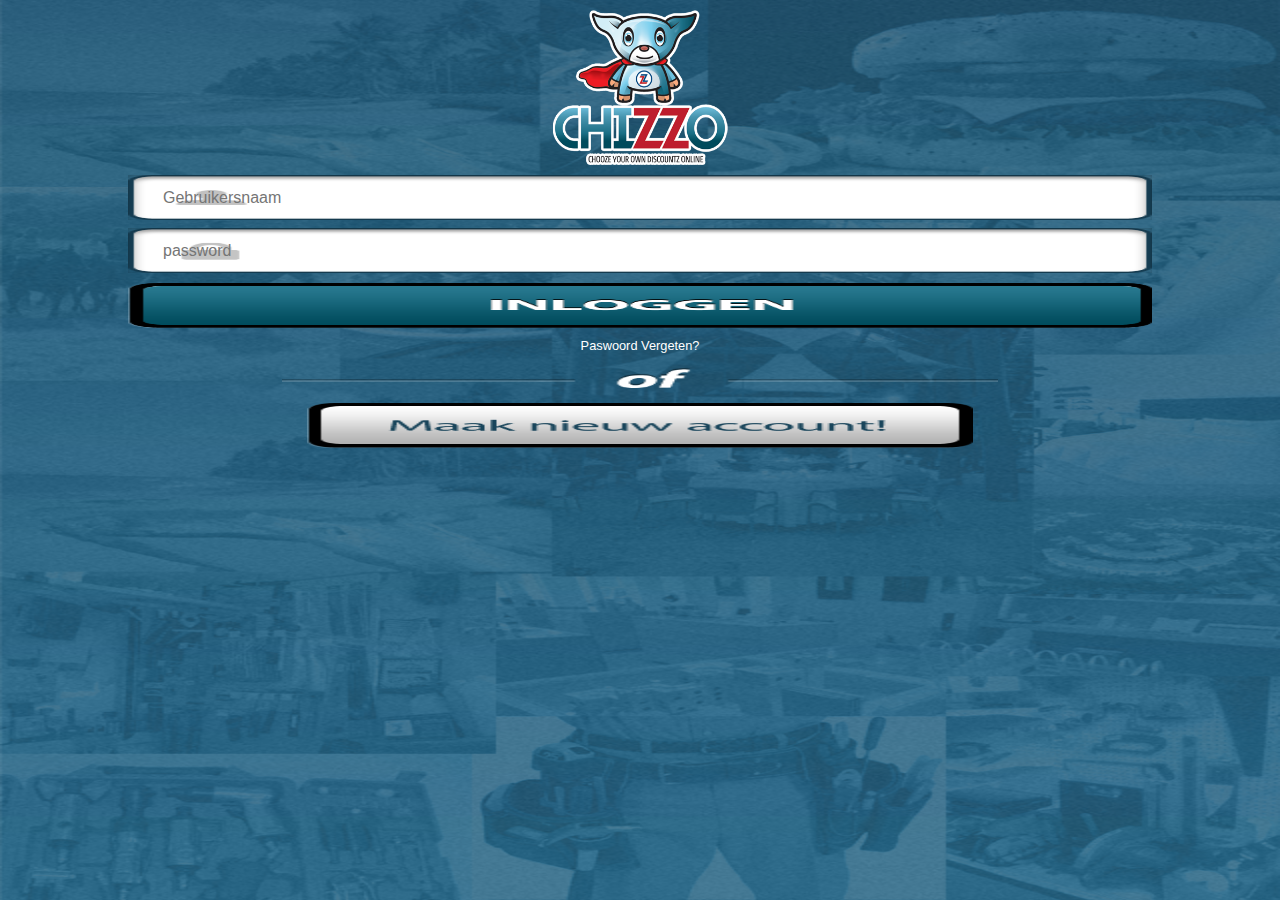
<file: chizzo_phonegap/chizzo/www/index.html>
<!DOCTYPE html>
<html>
  <head>
  
  
    <meta http-equiv="Content-Type" content="text/html; charset=utf-8">
    <meta name="viewport" content="width=device-width, initial-scale=1.0, minimum-scale=1.0, maximum-scale=1.0, user-scalable=0" />
    <meta name="apple-mobile-web-app-capable" content="yes" />

    	<title>Chizzo</title>
       
        <script type="text/javascript" src="js/jquery-1.7.1.min.js"></script>

        <link rel="stylesheet"  href="css/jquery.mobile-1.1.1.css" />
        <link rel="stylesheet"  href="css/appcss.css" />

        <script  type="text/javascript"  src="js/app.js"></script>
        <script src="js/jquery.mobile-1.1.1.js"></script>

        <!---   Scroll Bar    -->
        <link href="momentium-scroll/jquery.momentum.css" rel="stylesheet" type="text/css"/>
        <script type="application/javascript" src="momentium-scroll/jquery.easing.1.3.js"></script>
        <script type="application/javascript" src="momentium-scroll/jquery.momentum.0.8.min.js"></script>
        
        <script type="text/javascript" src="js/touchSwipe.js"></script>
        
        <script type="text/javascript" src="cordova-1.5.0.js"></script>
        
        <script type="text/javascript">
            // Turn off jquery.mobile's default swipe-right behavior.
            $(function(){ $('body').unbind("swiperight.jqm"); });
            
            // Increase the moveThreshold so that scrolling works better on slower mobile devices.
            $.MomentumScroller.config.moveThreshold = 100;
        </script>
        
        <!-- Qrcode Scanner -->
        <script type="text/javascript" src="js/barcodescanner.js"></script>
        
  </head>
  <body>
      
      <!-- login Page -->
      <div data-role="page" id="loginPage">
          
          <div data-role="content" align="center">
              <div id="logo_box">
              </div>
              <div id="login_box">
                  <input type="text" id="user" placeholder="Gebruikersnaam" value="" />
                  <input type="password" id="pass" placeholder="password" value="" />
                  <div id="login_btn"></div>
                  <div id="fotget_btn">Paswoord Vergeten?</div>
                  <div id="seperator"></div>
                  <div id="new_account_btn"></div>
              </div>
          </div>
      </div>

      <!-- Forget Password Page -->
      <div data-role="page" id="forgetPassPage">
          
          <div data-role="content" align="center">
              <div id="logo_box">
              </div>
              <div id="forget_box">
                  <input type="text" id="user" placeholder="Gebruikersnaam" value="" />
                  <div id="seperator"></div>
                  <input type="text" id="email" placeholder="Email" value="" />
                  <div id="new_pass_box">
                      <div id="send_pass_btn"></div>
                      <div id="back_btn"></div>
                  </div>
              </div>
          </div>
      </div>

      <!-- register Page -->
      <div data-role="page" id="registerPage">
          <div data-role="content">
              <div data-role="content" align="center">
                  <div id="logo_box">
                  </div>
                  <div id="register_box">
                      <input type="text" id="user" placeholder="Kies een gebruikersnaam" value="" />
                      <input type="password" id="pass" placeholder="Kies een password" value="" />
                      <input type="text" id="email" placeholder="Email" value="" />
                      <input type="text" id="gsm_number" placeholder="GSM Nummer" value="" />


                      <div id="notice_btn">We zullen een <i style="text-decoration:underline;">gratis</i> sms sturen om je account te valideren</div>
                      <div id="submit_account_box">
                          <div id="send_account_btn"></div>
                          <div id="back_btn"></div>
                      </div>
                  </div>
              </div>
          </div>
      </div>
      
      <!-- Confirm Page -->
      <div data-role="page" id="phonenumConfirmPage">
          <div data-role="content">
              <div data-role="content" align="center">
                  <div id="logo_box">
                  </div>
                  <div id="confirm_box">
                      <input type="text" id="gsm_number" placeholder="GSM Nummer" value="" maxlength="6" />

                      <div id="submit_account_box">
                          <div id="send_account_btn"></div>
                          <div id="back_btn"></div>
                      </div>
                  </div>
              </div>
          </div>
      </div>
      
      <!-- Menu Page -->
      <div data-role="page" id="menuPage">
          <div data-role="content">
              <div data-role="content" align="center">
                  <div class="ui-grid-a">
                      <div class="ui-block-a">
                          <div id="search_menu" class="menu_box back_btn_off">
                              <div id="search_menu_img"></div>
                              <div id="menu_lbl">Zoeken</div>
                          </div>
                      </div>

                      <div class="ui-block-b">
                          <div id="adver_menu" class="menu_box back_btn_off">
                              <div id="adver_menu_img"></div>
                              <div id="menu_lbl">Aanbiedingen</div>
                              <div id="short_lbl" style="display:none;">3 nieuwe</div>
                          </div>
                      </div>
                  </div>

                  <div class="ui-grid-a">
                      <div class="ui-block-a">
                          <div id="points_menu" class="menu_box back_btn_off">
                              <div id="points_menu_img"></div>
                              <div id="menu_lbl">Puntenkluis</div>
                          </div>

                      </div>
                      
                      <div class="ui-block-b">
                          <div id="history_menu" class="menu_box back_btn_off">
                              <div id="history_menu_img"></div>
                              <div id="menu_lbl">Geschiedenis</div>
                          </div>
                      </div>
                  </div>

                  <div class="ui-grid-a">
                      <div class="ui-block-a">
                          <div id="pos_menu" class="menu_box back_btn_off">
                              <div id="pos_menu_img"></div>
                              <div id="menu_lbl">Positie op kaart</div>
                          </div>
                      </div>
                      
                      <div class="ui-block-b">
                          <div id="setting_menu" class="menu_box back_btn_off">
                              <div id="setting_menu_img"></div>
                              <div id="menu_lbl">Instellingen</div>
                          </div>
                      </div>
                  </div>

              </div>
          </div>
      </div>
      
      <!-- Search Page -->
      <div data-role="page" id="searchPage" align="center">
          
          <div id="top_border"></div>
          <div id="back_page_btn" class="hover_off"></div>
          
          <div data-role="content">
              <div data-role="content">
                  <div id="kernwoord_header" class="search_item hover_off">
                      <label>Op kernwoord</label>
                      <span id="open_flag_box" class="hover_off"></span>
                  </div>
                  <div id="kernwoord_box" class="search_content" style="display:none;">
                      <div style="width:90%; padding:5%;">
                          <input type="text" value="" placeholder="Kernwoord" id="txtKernwoord" />
                          <label for="chkZoeken"><input type="checkbox" checked="checked" />Zoeken in een straal rondom mij</label>

                          <label for="sliderKm"><input type="range" name="sliderKm" id="sliderKm" value="15" min="0" max="100" /> Km</label>
                      </div>
                  </div>
                  
                  <div id="location_header" class="search_item hover_off">
                      <label>Op locatie</label>
                      <span id="open_flag_box" class="hover_off"></span>
                  </div>
                  <div id="location_box" class="search_content" style="display:none;">
                      <div style="width:90%; padding:5%;">
                          <input type="text" value="" placeholder="Locatie" id="txtLocatie" />
                      </div>
                  </div>
                  
                  <div id="price_header" class="search_item hover_off">
                      <label>Op prijs</label>
                      <span id="open_flag_box" class="hover_off"></span>
                  </div>
                  <div id="price_box" class="search_content" style="display:none;">
                      <div style="width:90%; padding:5%;">
                          <label for="sliderPrice">
                          <input type="range" name="sliderPrice" id="sliderPrice" value="100" min="0" max="10000" step="50" />
                                       &euro;
                          </label>
                      </div>
                  </div>
                  
              </div>
          </div>
          
          <div id="footer">
              <div id="search_btn" class="hover_off">
              </div>
          </div>
      </div>
      

      <!-- Advertisement list Page -->
      <div data-role="page" id="adverListPage" align="center">
          
          <div id="top_border"></div>
          <div id="back_page_btn" class="hover_off"></div>

          <div data-role="content">
              <div class="inter_wrap scroller ui-momentum-scroller">
                  <div class="ui-momentum-scroller-view">
                      <div id="adver_lists" align="left">
                          
                          <div id="adver_item_box" adver_index="1">
                              <div id="adver_img_box">
                                  <img src="css/img/adver_img_1.jpg" />
                                  <div id="adver_title"><label>This is The Title fo This Item</label></div>
                              </div>
                              <div id="adver_info_box">
                                  <div id="adver_point_box" align="center">
                                      <div id="adver_point_mark">
                                          <label>256</label>
                                      </div>
                                  </div>
                                  
                                  <div id="adver_price_mark"></div>
                                  
                                  <div id="adver_price_box" align="center">&euro; 45,6</div>
                              </div>
                          </div>
                          
                          <div id="adver_item_box" adver_index="2">
                              <div id="adver_img_box">
                                  <img src="css/img/adver_img_2.jpg" />
                                  <div id="adver_title"><label>This is The Title fo This Item</label></div>
                              </div>
                              <div id="adver_info_box">
                                  <div id="adver_point_box" align="center">
                                      <div id="adver_point_mark" style="display:none;">
                                      <label>256</label></div>
                                  </div>
                                  
                                  <div id="adver_price_mark"></div>
                                  
                                  <div id="adver_price_box" align="center">&euro; 45,6</div>
                              </div>
                          </div>

                          <div id="adver_item_box" adver_index="3">
                              <div id="adver_img_box">
                                  <img src="css/img/adver_img_3.jpg" />
                                  <div id="adver_title"><label>This is The Title fo This Item</label></div>
                              </div>
                              <div id="adver_info_box">
                                  <div id="adver_point_box" align="center">
                                      <div id="adver_point_mark">
                                      <label>256</label></div>
                                  </div>
                                  
                                  <div id="adver_price_mark"></div>
                                  
                                  <div id="adver_price_box" align="center">&euro; 45,6</div>
                              </div>
                          </div>

                          <div id="adver_item_box">
                              <div id="adver_img_box">
                                  <img src="css/img/adver_img_4.jpg" />
                                  <div id="adver_title"><label>This is The Title fo This Item</label></div>
                              </div>
                              <div id="adver_info_box">
                                  <div id="adver_point_box" align="center">
                                      <div id="adver_point_mark">
                                      <label>256</label></div>
                                  </div>
                                  
                                  <div id="adver_price_mark"></div>
                                  
                                  <div id="adver_price_box" align="center">&euro; 45,6</div>
                              </div>
                          </div>

                          <div id="adver_item_box">
                              <div id="adver_img_box">
                                  <img src="css/img/adver_img_5.jpg" />
                                  <div id="adver_title"><label>This is The Title fo This Item</label></div>
                              </div>
                              <div id="adver_info_box">
                                  <div id="adver_point_box" align="center">
                                      <div id="adver_point_mark" style="display:none;">
                                      <label>256</label></div>
                                  </div>
                                  
                                  <div id="adver_price_mark"></div>
                                  
                                  <div id="adver_price_box" align="center">&euro; 45,6</div>
                              </div>
                          </div>

                          
                      </div>
                  </div>
              </div>
          </div>
          
          <div id="footer">
              <div id="bottom_btn_box">
                  <!--div id="point_city_box">

                  </div>
                  
                  <div id="point_category_box">
                      
                  </div>

                  <div id="point_range_box">
                      
                  </div-->
                  <div id="search_back_btn"></div>
              </div>
          </div>
      </div>
      
      <!-- Advertisement Detail Page -->
      <div data-role="page" id="adverDetailPage">
          <div id="top_border"></div>
          <div id="back_page_btn" class="hover_off"></div>
          
          <div id="detail_content"  class="scroller ui-momentum-scroller">
          <div class="ui-momentum-scroller-view">

              <div id="adver_gallery_box">
                  <div id="gallery_div">
                      <div class="gallery_item" id="main_adver"></div>
                      <div class="gallery_item" id="add_adver_1"></div>
                      <div class="gallery_item" id="add_adver_2"></div>
                  </div>
              </div>
              
              <div id="gallery_detail_box">
                  <div id="point_mark" align="center">
                      <label id="lblPoint">999<label>
                  </div>
                  
                  <div id="bonus_point_mark" align="center">
                      <label id="lblBonusPoint">999<label>
                  </div>
                  
                  <div id="gallery_ctrl_panel">
                      <div id="first_ctrl" class="gallery_ctrl" align="center">
                          <label style="padding-top:3px; display: inline-block;">1</label>
                      </div>
                      
                      <div id="next_arrow1"></div>
                      
                      <div id="second_ctrl" class="gallery_ctrl" align="center" >
                          <label style="padding-top:3px; display: inline-block;">2</label>
                      </div>
                      
                      <div id="next_arrow2"></div>
                      
                      <div id="third_ctrl" class="gallery_ctrl" align="center">
                          <label style="padding-top:3px; display: inline-block;">3</label>
                      </div>
                  </div>
              </div>
              
              <div id="vote_box">
                  <div id="fb_btn"></div>
                  <div id="tw_btn"></div>
                  <div id="favor_btn"></div>
              </div>
              
              <div id="adver_detail_box">
                  <div id="product_title">Product Title</div>
                  <div id="product_pos">St Katelijevest 23, Antwerp 2000, Belgium</div>
                  
                  <div id="product_detail">
                      Lorem ipsum dollers Lorem ipsum dollers Lorem ipsum dollers Lorem ipsum dollers Lorem ipsum dollers Lorem ipsum dollers Lorem ipsum dollers Lorem ipsum dollers Lorem ipsum dollersLorem ipsum dollers Lorem ipsum dollers Lorem ipsum dollers Lorem ipsum dollers Lorem ipsum dollers Lorem ipsum dollers Lorem ipsum dollers Lorem ipsum dollers Lorem ipsum dollers Lorem ipsum dollers Lorem ipsum dollers Lorem ipsum dollers Lorem ipsum dollers Lorem ipsum dollers Lorem ipsum dollers Lorem ipsum dollers
                  </div>
              </div>
          </div>
          </div>
          
          <div id="adver_detail_bottom" style="display:none;">
              <label id="origin_price">&euro;999,99</label>
              <label id="strike"></label>
              <label id="discount_price">&euro;999,99</label>
              <label id="activate_btn"></label>
          </div>
          
          <div id="adver_active_bar">
              <div id="adver_detail_slider">
                  <div id="slider_panel" style="width:440px; height:45px;">
                      <div id="adver_sleep_bg">Sleep near links</div>
                      <div id="adver_detail_slider_btn"></div>
                      </div>
                  </div>
              </div>
          
          <div id="qrcode_page" align="center" style="display:none;">
              <div id="gray_div"></div>
              <div id="qrcode_box">
                  <div id="qrcode_label"><div id="deactive_btn"></div>TOON DE CODE</div>
                  <div id="qrcode_div">
                      <img src="css/img/qrcode-chizzo.png" id="active_qrcode" />
                  </div>
              </div>
          </div>
          
          </div>
      
      <!-- Verifycode Page -->
      <div data-role="page" id="verifyCodePage">
          <div id="top_border"></div>
          <div id="back_page_btn" class="hover_off"></div>
          
          <div id="verify_barcode_page" align="center">
              <div id="verify_lbl1">PUNTEN VOUCHER</div>
              <div id="verify_lbl2">VOER HIER UW CODE IN</div>
              <div id="verify_lbl3">Toets hier uw 10 cijferige code in die u ontvangen heeft bij uw aankoop</div>
              
              <div id="barcode_box">
                  <input type="text" id="barcode1" maxlength="8"/>
                  <input type="text" id="barcode2" maxlength="8"/>
                  <input type="text" id="barcode3" maxlength="12"/>
              </div>
              
              <div id="verify_btn_box">
                  <div id="verify_code_btn">VERIFIEER CODE</div>
                  <div id="verify_qrcode_btn">QR CODE SCANNER</div>
                  <div id="dial_pannel">
                  </div>
              </div>
              
              <canvas id="myCanvas" width="290" height="150"></canvas>
              <script>
                  var canvas = document.getElementById('myCanvas');
                  var context = canvas.getContext('2d');
                  var centerX = canvas.width / 2;
                  var centerY = canvas.height / 2;
                  var radius = 70;
                  
                  context.beginPath();
                  context.arc(centerX, centerY, radius, 1 * Math.PI, 1.8 * Math.PI, false);
                  context.fillStyle = '#26617e';
                  context.fill();
                  context.lineWidth = 15;
                  context.strokeStyle = '#bde5ff';
                  context.stroke();
              </script>
          </div>
      </div>
      
      
      <!-- Point Page -->
      <div data-role="page" id="pointPage" align>
          <div id="top_border"></div>
          <div id="back_page_btn" class="hover_off"></div>
          
          <div align="center">
          </div>
          
      </div>
  </div>
      
      
      
      
      
      
      
      
      
      
      
      
      
      
      
      
      
      
      
      
      
      
      
      
      
      
      
      
      
      
      
      
      
      
      
      
      
      <script>
          $(".scroller").momentumScroller({ direction: "vertical" });
      </script>
  </body>
</html>
</file>
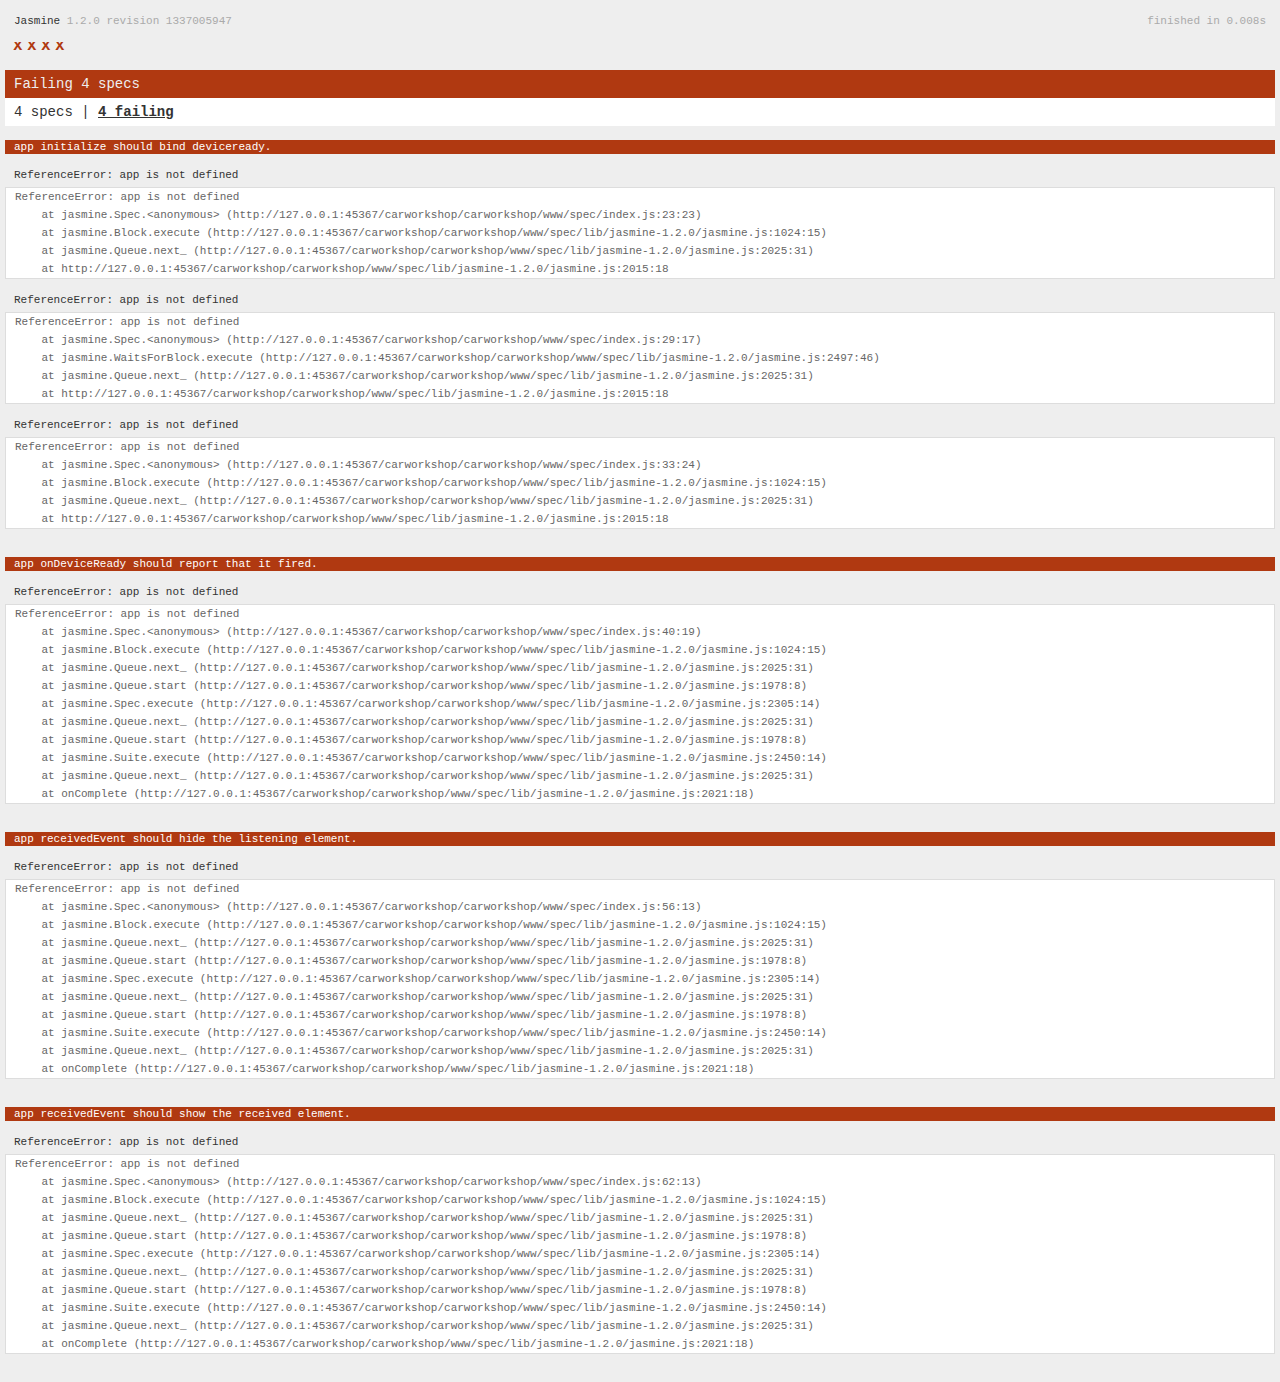
<file: carworkshop/carworkshop/www/spec.html>
<!DOCTYPE html>
<!--
    Licensed to the Apache Software Foundation (ASF) under one
    or more contributor license agreements.  See the NOTICE file
    distributed with this work for additional information
    regarding copyright ownership.  The ASF licenses this file
    to you under the Apache License, Version 2.0 (the
    "License"); you may not use this file except in compliance
    with the License.  You may obtain a copy of the License at

    http://www.apache.org/licenses/LICENSE-2.0

    Unless required by applicable law or agreed to in writing,
    software distributed under the License is distributed on an
    "AS IS" BASIS, WITHOUT WARRANTIES OR CONDITIONS OF ANY
     KIND, either express or implied.  See the License for the
    specific language governing permissions and limitations
    under the License.
-->
<html>
    <head>
        <title>Jasmine Spec Runner</title>

        <!-- jasmine source -->
        <link rel="shortcut icon" type="image/png" href="spec/lib/jasmine-1.2.0/jasmine_favicon.png">
        <link rel="stylesheet" type="text/css" href="spec/lib/jasmine-1.2.0/jasmine.css">
        <script type="text/javascript" src="spec/lib/jasmine-1.2.0/jasmine.js"></script>
        <script type="text/javascript" src="spec/lib/jasmine-1.2.0/jasmine-html.js"></script>

        <!-- include source files here... -->
        <script type="text/javascript" src="js/index.js"></script>

        <!-- include spec files here... -->
        <script type="text/javascript" src="spec/helper.js"></script>
        <script type="text/javascript" src="spec/index.js"></script>

        <script type="text/javascript">
            (function() {
                var jasmineEnv = jasmine.getEnv();
                jasmineEnv.updateInterval = 1000;

                var htmlReporter = new jasmine.HtmlReporter();

                jasmineEnv.addReporter(htmlReporter);

                jasmineEnv.specFilter = function(spec) {
                    return htmlReporter.specFilter(spec);
                };

                var currentWindowOnload = window.onload;

                window.onload = function() {
                    if (currentWindowOnload) {
                        currentWindowOnload();
                    }
                    execJasmine();
                };

                function execJasmine() {
                    jasmineEnv.execute();
                }
            })();
        </script>
    </head>
    <body>
        <div id="stage" style="display:none;"></div>
    </body>
</html>
</file>
<file: chizzo_phonegap/chizzo/www/css/appcss.css>
@charset "utf-8";

/* CSS Document */
body > *{
	font-family: font-family: Helvetica, Arial, sans-serif;
	margin:0px;
	padding:0px;
	border:0px;
}

.scroller {
    top:0px;
    left:0px;
    position: absolute;
    right: 0px;
    bottom:0px;
}

.ui-corner-all {
    border-radius : none;
}

.ui-scroller-inner{    
    margin-top: 0px;
}

.ui-body-c, .ui-overlay-c {
    text-shadow:none;
}

/************ header ***************/
.ui-header {
    height:40px;
    background:url("img/top_bar_background.png") no-repeat;
    background-size:100% 100%;
    height:40px;
    widthL100%;
}
/**********************Login Page**********************/

#loginPage {
	position:absolute;
	top:0px;
	left:0px;
	width:100%;
	bottom:0px;
	background:url("img/login_bk.png") no-repeat;
	background-size:100% 100%;
}

#loginPage #logo_box {
    background:url("img/logo.png") no-repeat;
    background-size:100% 100%;
    width:175px;
    height:155px;
    margin-top:10px;
}

#loginPage #login_box {
    width:80%;
    margin-top:10px;
}

#loginPage #user {
    background:url("img/login_user_bk.png") no-repeat;
    background-size:100% 100%;
    font-size: 24px;
    height: 45px;
    padding-left: 35px;
    width: 100%;
    border-radius:none;
    border:none;
    font-size:1em;
    color:#797979;
}

#loginPage #pass {
    background:url("img/login_pass_bk.png") no-repeat;
    background-size:100% 100%;
    font-size: 24px;
    height: 45px;
    padding-left: 35px;
    width: 100%;
    border-radius:none;
    border:none;
    font-size:1em;
    color:#797979;
}

#loginPage #login_btn {
    background:url("img/login_btn.png") no-repeat;
    background-size:100% 100%;
    height: 45px;
    width: 100%;
    margin-top:10px;
}

#loginPage #fotget_btn {
    width:80%;
    text-alignment:center;
    margin-top:10px;
    color:#FFFFFF;
    font-size:0.8em;
}

#loginPage #seperator {
    background:url("img/login_of.png") no-repeat;
    background-size:100% 100%;
    height: 20px;
    width:70%;
    margin-top:15px;
}

#loginPage #new_account_btn {
    background:url("img/new_account_btn.png") no-repeat;
    background-size:100% 100%;
    width:65%;
    margin-top:15px;
    height:45px;
}

/**********************Forget Password Page**********************/

#forgetPassPage {
	position:absolute;
	top:0px;
	left:0px;
	width:100%;
	bottom:0px;
	background:url("img/login_bk.png") no-repeat;
	background-size:100% 100%;
}

#forgetPassPage #logo_box {
    background:url("img/logo.png") no-repeat;
    background-size:100% 100%;
    width:175px;
    height:155px;
    margin-top:10px;
}

#forgetPassPage #forget_box {
    width:80%;
    margin-top:10px;
}

#forgetPassPage #user {
    background:url("img/login_user_bk.png") no-repeat;
    background-size:100% 100%;
    font-size: 24px;
    height: 45px;
    padding-left: 35px;
    width: 100%;
    border-radius:none;
    border:none;
    font-size:1em;
    color:#797979;
}


#forgetPassPage #seperator {
    background:url("img/login_of.png") no-repeat;
    background-size:100% 100%;
    height: 20px;
    width:70%;
    margin-top:10px;
}

#forgetPassPage #email {
    background:url("img/login_email_bk.png") no-repeat;
    background-size:100% 100%;
    font-size: 24px;
    height: 45px;
    padding-left: 35px;
    width: 100%;
    border-radius:none;
    border:none;
    font-size:1em;
    color:#797979;
    margin-top:10px;
}

#forgetPassPage #new_pass_box {
    width:96%;
    margin-top:20px;
    background:url("img/send_pass_box.png") no-repeat;
    background-size:100% 100%;
    padding:2%;
    display: inline-block;
}

#forgetPassPage #send_pass_btn {
    background:url("img/send_pass_btn.png") no-repeat;
    background-size:100% 100%;
    height: 45px;
    width: 79%;
    float:left;
}

#forgetPassPage #back_btn {
    background:url("img/back_btn.png") no-repeat;
    background-size:100% 100%;
    height: 45px;
    width: 19%;
    float:right;
}

/**********************Register Page**********************/

#registerPage {
	position:absolute;
	top:0px;
	left:0px;
	width:100%;
	bottom:0px;
	background:url("img/login_bk.png") no-repeat;
	background-size:100% 100%;
}

#registerPage #logo_box {
    background:url("img/logo.png") no-repeat;
    background-size:100% 100%;
    width:140px;
    height:110px;
    margin-top:10px;
}

#registerPage #register_box {
    width:80%;
    margin-top:10px;
}

#registerPage #user {
    background:url("img/login_user_bk.png") no-repeat;
    background-size:100% 100%;
    font-size: 24px;
    height: 45px;
    padding-left: 35px;
    width: 100%;
    border-radius:none;
    border:none;
    font-size:1em;
    color:#797979;
    margin-top:10px;
}

#registerPage #pass {
    background:url("img/login_pass_bk.png") no-repeat;
    background-size:100% 100%;
    font-size: 24px;
    height: 45px;
    padding-left: 35px;
    width: 100%;
    border-radius:none;
    border:none;
    font-size:1em;
    color:#797979;
    margin-top:10px;
}

#registerPage #email {
    background:url("img/login_email_bk.png") no-repeat;
    background-size:100% 100%;
    font-size: 24px;
    height: 45px;
    padding-left: 35px;
    width: 100%;
    border-radius:none;
    border:none;
    font-size:1em;
    color:#797979;
    margin-top:10px;
}

#registerPage #gsm_number {
    background:url("img/login_gsm_bk.png") no-repeat;
    background-size:100% 100%;
    font-size: 24px;
    height: 45px;
    padding-left: 35px;
    width: 100%;
    border-radius:none;
    border:none;
    font-size:1em;
    color:#797979;
    margin-top:10px;
}

#registerPage #notice_btn {
    color:#FFFFFF;
    font-size:0.8em;
    width:100%;
    margin-top:10px;
}

#registerPage #submit_account_box {
    width:96%;
    margin-top:15px;
    background:url("img/send_pass_box.png") no-repeat;
    background-size:100% 100%;
    padding:2%;
    display: inline-block;
}

#registerPage #send_account_btn {
    background:url("img/make_account_btn.png") no-repeat;
    background-size:100% 100%;
    height: 45px;
    width: 79%;
    float:left;
}

#registerPage #back_btn {
    background:url("img/back_btn.png") no-repeat;
    background-size:100% 100%;
    height: 45px;
    width: 19%;
    float:right;
}


/**********************Phone Number Confirm Page**********************/

#phonenumConfirmPage {
	position:absolute;
	top:0px;
	left:0px;
	width:100%;
	bottom:0px;
	background:url("img/login_bk.png") no-repeat;
	background-size:100% 100%;
}

#phonenumConfirmPage #logo_box {
    background:url("img/logo.png") no-repeat;
    background-size:100% 100%;
    width:165px;
    height:165px;
    margin-top:10px;
}

#phonenumConfirmPage #confirm_box {
    width:80%;
    margin-top:10px;
}

#phonenumConfirmPage #gsm_number {
    background:url("img/login_gsm_bk.png") no-repeat;
    background-size:100% 100%;
    font-size: 24px;
    height: 45px;
    padding-left: 35px;
    width: 100%;
    border-radius:none;
    border:none;
    font-size:1em;
    color:#797979;
    margin-top:20px;
}


#phonenumConfirmPage #submit_account_box {
    width:96%;
    margin-top:15px;
    background:url("img/send_pass_box.png") no-repeat;
    background-size:100% 100%;
    padding:2%;
    display: inline-block;
}

#phonenumConfirmPage #send_account_btn {
    background:url("img/make_account_btn.png") no-repeat;
    background-size:100% 100%;
    height: 45px;
    width: 79%;
    float:left;
}

#phonenumConfirmPage #back_btn {
    background:url("img/back_btn.png") no-repeat;
    background-size:100% 100%;
    height: 45px;
    width: 19%;
    float:right;
}

/**********************Menu Page**********************/

#menuPage {
	position:absolute;
	top:0px;
	left:0px;
	width:100%;
	bottom:0px;
	background:url("img/login_bk.png") no-repeat;
	background-size:100% 100%;
    color:#FFFFFF;
}

#menuPage .ui-grid-a {
    height:154px;
}

#menuPage .ui-block-a, #menuPage .ui-block-b {
    width : 50%;
    height: 100%;
}

#menuPage .back_btn_off {
    background:url("img/menu_bk.png") no-repeat;
    background-size: 100% 100%;
    width:99%;
    height:99%;
}

#menuPage .back_btn_on {
    background:url("img/menu_sel_bk.png") no-repeat;
    background-size: 100% 100%;
    width:99%;
    height:99%;
}


#menuPage #menu_lbl {
    padding-top:10%;
}

#menuPage #search_menu {
    border-bottom: 2px solid #000000;
    border-right: 2px solid #000000;
}

#menuPage #search_menu_img {
    background:url("img/menu_search_bk.png") no-repeat;
    background-size:100% 100%;
    width:25%;
    height:25%;
    margin-top:35px;
    display: inline-block;
}

#menuPage #adver_menu {
    border-bottom: 2px solid #000000;
}

#menuPage #adver_menu_img {
    background:url("img/menu_adver_bk.png") no-repeat;
    background-size:100% 100%;
    width:25%;
    height:25%;
    margin-top:35px;
    display: inline-block;
}

#menuPage #points_menu {
    border-bottom: 2px solid #000000;
    border-right: 2px solid #000000;
}

#menuPage #points_menu_img {
    background:url("img/menu_points_bk.png") no-repeat;
    background-size:100% 100%;
    width:25%;
    height:25%;
    margin-top:35px;
    display: inline-block;
}

#menuPage #history_menu {
    border-bottom: 2px solid #000000;
}

#menuPage #history_menu_img {
    background:url("img/menu_history_bk.png") no-repeat;
    background-size:100% 100%;
    width:20%;
    height:25%;
    margin-top:35px;
    display: inline-block;
}

#menuPage #pos_menu {
    border-right: 2px solid #000000;
}

#menuPage #pos_menu_img {
    background:url("img/menu_pos_bk.png") no-repeat;
    background-size:100% 100%;
    width:20%;
    height:25%;
    margin-top:35px;
    display: inline-block;
}

#menuPage #setting_menu {
}

#menuPage #setting_menu_img {
    background:url("img/menu_setting_bk.png") no-repeat;
    background-size:100% 100%;
    width:25%;
    height:25%;
    margin-top:35px;
    display: inline-block;
}
/**********************Back menu button*****************/

.scroller {
    top:0px;
    left:0px;
    position: absolute;
    right: 0px;
    bottom:0px;
}

.ui-scroller-inner{    
    margin-top: 0px;
}

#top_border {
    position:absolute;
    width:100%;
    border-top:5px solid #000000;
    alignment:center;
    z-index:9999;
}

#back_page_btn.hover_off {
    background:url("img/back_page_btn_off.png") no-repeat;
    background-size:100% 100%;
    width:50px;
    height:30px;
    position:absolute;
    margin-left:42%;
    z-index:9999;
}

#back_page_btn.hover_on {
    background:url("img/back_page_btn_on.png") no-repeat;
    background-size:100% 100%;
    width:50px;
    height:30px;
    position:absolute;
    margin-left:42%;
    z-index:9999;
}

/**********************Search Page**********************/

#searchPage {
	position:absolute;
	top:0px;
	left:0px;
	width:100%;
	bottom:0px;
	background:url("img/search_page_bk.png") no-repeat;
	background-size:100% 100%;
    color:#FFFFFF;
}

#searchPage .ui-content {
    position:absolute;
    top:0px;
    left:0px;
    bottom:60px;
    width:100%;
    z-index:9;
}

#searchPage #footer {
    position:absolute;
    bottom:0px;
    width:100%;
    height:80px;
    align:center;
}

#searchPage #search_btn.hover_off {
    background:url("img/search_btn_off.png") no-repeat;
    background-size:100% 100%;
    width:45%;
    height:40px;
    margin-top:20px;
}

#searchPage #search_btn.hover_on {
    background:url("img/search_btn_on.png") no-repeat;
    background-size:100% 100%;
    width:45%;
    height:40px;
    margin-top:20px;
}


#searchPage .search_item.hover_on {
    background:url("img/item_bk_on.png") no-repeat;
    background-size:100% 100%;
    width:100%;
    height:50px;
}

#searchPage .search_item.hover_off {
    background:url("img/item_bk_off.png") no-repeat;
    background-size:100% 100%;
    width:100%;
    height:50px;
}

#searchPage .search_item label {
    font-size:16px;
    padding:5%;
    width:70%;
    height:15px;
    text-align:left;
    float:left;
}

#searchPage .search_item.hover_on label {
    color:#FFFFFF;
    border-right:1px solid #27687b;
}

#searchPage .search_item.hover_off label {
    color:#27607d;
    border-right:1px solid #dadada;
}

#searchPage #open_flag_box.hover_on {
    background:url("img/arrow_bottom.png") no-repeat;
    background-size:80% 100%;
    background-size: 50% 40%;
    background-position:center center;
    display: inline-block;
    border-left: 1px solid #4F90A3;
    float: left;
    height: 100%;
    width: 19%;
}

#searchPage #open_flag_box.hover_off {
    background:url("img/arrow_right.png") no-repeat;
    background-size:80% 100%;
    background-size: 30% 60%;
    background-position:center center;
    display: inline-block;
    border-left: 1px solid #FFFFFF;
    float: left;
    height: 100%;
    width: 19%;
}

/***** op kernwoord *******/
#searchPage .search_content {
    background-color:#F2F2F2;
    color:#7f7f7f;
    width:100%;
}

#searchPage label {
    border:none;
    background:none;

}

#searchPage input {
    color:#7F7F7F;
}

#searchPage .ui-corner-all {
    border-radius:5px;
}

#searchPage .ui-btn-corner-all {
    border-radius:20px;
}

#searchPage .ui-checkbox .ui-btn-text {
    color: #7F7F7F;
    font-size: 16px;
    font-weight: normal;
}

#searchPage .ui-btn-inner {
    font-size:15px;
}

#searchPage #txtKernwoord {
    height:50px;
    color: #7F7F7F;
    font-size: 15px;
}

/**********************Advertiserment List Page**********************/

#adverListPage {
	position:absolute;
	top:0px;
	left:0px;
	width:100%;
	bottom:0px;
	background:url("img/search_page_bk.png") no-repeat;
	background-size:100% 100%;
    color:#FFFFFF;
}

#adverListPage .scroller {
    bottom: 0;
    left: 0;
    position: absolute;
    right: 0;
    top: 45px;
}

#adverListPage .ui-content {
    position:absolute;
    top:0px;
    bottom:50px;
    width:100%;
}

#adverListPage #adver_lists {
    width:90%;
    margin-left:5%;
}

#adverListPage #adver_lists #adver_item_box {
    width:98%;
    height:150px;
    border:2px solid #183544;
    border-radius:10px;
    margin-top:20px;
    background:#454545;
}

#adverListPage #adver_lists #adver_item_box #adver_img_box {
    width:75%;
    height:100%;
    float:left;
}

#adverListPage #adver_lists #adver_item_box #adver_img_box img {
    width:100%;
    height:100%;
    border-top-left-radius:10px;
    border-bottom-left-radius:10px;
}

#adverListPage #adver_lists #adver_item_box #adver_img_box #adver_title {
    background:#000000;
    background-size:100% 100%;
    width:100%;
    height:34%;
    top:-36%;
    position:relative;
    opacity:0.5;
    text-align:center;
    color:#FFFFFF;
    border-bottom-left-radius:10px;
}

#adverListPage #adver_lists #adver_item_box #adver_img_box #adver_title label {
    display: inline-block;
    margin-top: 15px;
    color:#FFFFFF;
}

#adverListPage #adver_lists #adver_info_box {
    width:25%;
    height:101%;
    background:url("img/adver_price_box.png") no-repeat;
    background-size:100% 100%;
    float:right;
    border-bottom-right-radius: 10px;
    border-top-right-radius: 10px;
}

#adverListPage #adver_lists #adver_info_box #adver_point_box {
    width:100%;
    height:50%;
}

#adverListPage #adver_lists #adver_info_box #adver_point_box #adver_point_mark {
    background:url("img/adver_point_mark.png") no-repeat;
    background-size:100% 100%;
    float: right;
    height: 55%;
    width: 65%;
}

#adverListPage #adver_lists #adver_info_box #adver_point_box label{
    color: #5ABCEF;
    font-size: 18px;
    position: relative;
    top: 30px;
    left:-15px;
}

#adverListPage #adver_lists #adver_info_box #adver_price_mark {
    background:url("img/adver_price.png") no-repeat;
    background-size:100% 100%;
    width:100%;
    height:20%;
}

#adverListPage #adver_lists #adver_info_box #adver_price_box {
    font-size:18px;
    color:#FFFFFF;
    margin-top: 10px;
}

#adverListPage #footer {
    background:url("img/adver_bottom_bk.png") no-repeat;
    background-size:100% 100%;
    width:100%;
    height:50px;
    position:absolute;
    bottom:0px;
}

#adverListPage #footer #search_back_btn {
    background:url("img/adver_back_btn.png") no-repeat;
    background-size:100% 100%;
    width:30px;
    height:30px;
    float:right;
    margin-top:10px;
    margin-right:30px;
}


/**********************Advertiserment Detail Page**********************/

#adverDetailPage {
    background:#EEE;
}

#adverDetailPage #detail_content{
    width:100%;
    height:395px;
    overflow:hidden;
}

#adverDetailPage #adver_gallery_box {
    width:320px;
    height:200px;
    overflow: hidden;
}

#adverDetailPage #gallery_div {
    width:960px;
    height:200px;
    float:left;
    display:inline;
    
    -webkit-transition-property: -webkit-transform;
    -webkit-transition-duration: 0.5s;
    -webkit-transition-timing-function: ease-out;
    
    /*apply a transfor to kick in the hardware acceleration.  Without this, the first time we add the transform you get odd rendering of the divs (half missing) */
    -webkit-transform: translate3d(0px,0px,0px); 
}

#adverDetailPage .gallery_item {
    float:left;
    width:320px;
    height:200px;
    
    -webkit-transform: translate3d(0px,0px,0px); 
}

#adverDetailPage #main_adver {
    background:url("img/adver_detail_slide_img.png") no-repeat;
    background-size:100% 100%;
}

#adverDetailPage #add_adver_1 {
    background:url("img/adver_img_1.jpg") no-repeat;
    background-size:100% 100%;
}

#adverDetailPage #add_adver_2 {
    background:url("img/adver_img_2.jpg") no-repeat;
    background-size:100% 100%;
}

#adverDetailPage #gallery_ctrl_panel {
    background:url("img/adver_detail_slide_line.png") no-repeat;
    background-size:100% 100%;
    height:5px;
    width:100%;
}

#adverDetailPage #point_mark {
    background:url("img/adver_detail_point.png") no-repeat;
    background-size:100% 100%;
    height: 95px;
    margin-left: 10px;
    margin-top: -55px;
    position: absolute;
    width: 95px;
    z-index: 2;
    color:#FFF;
}

#adverDetailPage #lblPoint {
    font-size: 24px;
    font-weight: bold;
    margin-top: 37px;
    display:inline-block;
}

#adverDetailPage #bonus_point_mark {
    background:url("img/adver_detail_bonus_point.png") no-repeat;
    background-size:100% 100%;
    color: #FFFFFF;
    height: 70px;
    margin-left: 102px;
    margin-top: -40px;
    position: absolute;
    width: 70px;
    z-index: 3;
}

#adverDetailPage #lblBonusPoint {
    margin-top:26px;
    display:inline-block;
}

#adverDetailPage #first_ctrl {
    background:url("img/adver_detail_slide_active.png") no-repeat;
    background-size:100% 100%;
    width:20px;
    height:20px;
    color:#FFF;
    font-weight:bold;
    position:absolute;
    margin-left:180px;
    margin-top:-10px;
    color: #FFF;
    font-size: 12px;
}

#adverDetailPage #next_arrow1 {
    background:url("img/adver_detail_slide_arrow.png") no-repeat;
    background-size:100% 100%;
    height: 10px;
    margin-left: 200px;
    margin-top: -4px;
    position: absolute;
    width: 30px;
    position:absolute;
    
}

#adverDetailPage #second_ctrl {
    background:url("img/adver_detail_slide_dis_active.png") no-repeat;
    background-size:100% 100%;
    width:20px;
    height:20px;
    font-weight:bold;
    position:absolute;
    margin-left:230px;
    margin-top:-10px;
    color: #999999;
    font-size: 12px;
}

#adverDetailPage #next_arrow2 {
    background:url("img/adver_detail_slide_arrow.png") no-repeat;
    background-size:100% 100%;
    height: 10px;
    margin-left: 250px;
    margin-top: -4px;
    position: absolute;
    width: 30px;
    position:absolute;
    
}

#adverDetailPage #third_ctrl {
    background:url("img/adver_detail_slide_dis_active.png") no-repeat;
    background-size:100% 100%;
    width:20px;
    height:20px;
    font-weight:bold;
    position:absolute;
    margin-left:280px;
    margin-top:-10px;
    color: #999999;
    font-size: 12px;
}

#adverDetailPage #vote_box {
    margin-left:200px;
    margin-top:10px;
}

#adverDetailPage #vote_box {
    position:absolute;
    margin-left:200px;
    margin-top:15px;
}

#adverDetailPage #fb_btn {
    background:url("img/fb_btn.png") no-repeat;
    background-size:100% 100%;
    width:20px;
    height:20px;
    float:left;
}

#adverDetailPage #tw_btn {
    background:url("img/tw_btn.png") no-repeat;
    background-size:100% 100%;
    width:20px;
    height:20px;
    float:left;
    margin-left:15px;
}

#adverDetailPage #favor_btn {
    background:url("img/favor.png") no-repeat;
    background-size:100% 100%;
    width:20px;
    height:20px;
    float:left;
    margin-left:15px;
}

#adverDetailPage #adver_detail_box {
    margin-left:25px;
    margin-right:10px;
    margin-top:50px;
    font-size:12px;
    color:#2a2a2a;
}

#adverDetailPage #product_title {
    color:#286483;
    font-size:18px;
    font-weight: bold;
}

#adverDetailPage #product_pos {
    background:url("img/adver_detail_addr_mark.png") no-repeat;
    background-size:10px 100%;
    width:100%
    height:20px;
    padding-left:15px;
    margin-top:5px;
}

#adverDetailPage #product_detail {
    width:100%;
    overflow:hidden;
    margin-top:10px;
    margin-bottom:5px;
}

#adverDetailPage #adver_detail_bottom {
    position:absolute;
    bottom:0px;
    height:30px;
    width:100%;
    padding-top:20px;
    padding-bottom:20px;
    background:#245B78;
    background-size:100% 100%;
    opacity:0.9;
}

#adverDetailPage #origin_price {
    margin-left:10px;
    color:#112a3e;
    margin-top:5px;
    position:absolute;
}

#adverDetailPage #strike {
    background:url("img/adver_detail_footer_line.png") no-repeat;
    background-size:100% 100%;
    height: 15px;
    margin-left: 10px;
    width: 60px;
    display:inline-block;
    margin-top:5px;
    position:absolute;
}

#adverDetailPage #discount_price {
    margin-left:75px;
    font-size:24px;
    color:#FFF;
    position:absolute;

}

#adverDetailPage #activate_btn {
    background:url("img/adver_detail_footer_slide_normal_btn.png") no-repeat;
    background-size:100% 100%;
    border: 3px solid #133648;
    border-radius: 10px 10px 10px 10px;
    height: 30px;
    margin-left: 200px;
    position: absolute;
    top: 15px;
    width: 105px;
}

#adverDetailPage #adver_active_bar {
    background-attachment: scroll;
    background-clip: border-box;
    background-color: #245B78;
    background-image: none;
    background-origin: padding-box;
    background-position: 0 0;
    background-repeat: repeat;
    background-size: 100% 100%;
    bottom: 0;
    height: 70px;
    opacity: 0.9;
    position: absolute;
    width: 100%;
}

#adverDetailPage #adver_detail_slider {
    background: none repeat scroll 0 0 #153549;
    border-radius: 10px 10px 10px 10px;
    display: inline-block;
    height: 45px;
    margin-left: 15px;
    margin-top:15px;
    width: 290px;
    overflow:hidden;
}

#adverDetailPage #adver_sleep_bg {
    color:#FFF;
    font-size:14px;
    width:120px;
    height:30px;
    padding-top:15px;
    padding-left:50px;
    float:left;
}

#adverDetailPage #adver_detail_slider_btn {
    background:url("img/adver_detail_footer_slide_btn.png") no-repeat;
    background-size:105px 100%;
    border: 3px solid #133648;
    border-radius: 10px 10px 10px 10px;
    height: 35px;
    margin-top: 2px;
    width: 260px;
    display:inline-block;
    float:left;
    background-color:#153549;
}

/******** QrCode Image *********/

#adverDetailPage #qrcode_page {
    position:absolute;
    top:0px;
    width:100%;
    height:100%;
    z-index:4;
}

#adverDetailPage #gray_div {
    position:absolute;
    top:0px;
    width:100%;
    height:100%;
    background-color:#000;
    opacity:0.5;
}

#adverDetailPage #qrcode_box {
    position:absolute;
    margin-top:100px;
    margin-left:60px;
    width:200px;
    height:200px;
}

#adverDetailPage #qrcode_label {
    background-attachment: scroll;
    background-clip: border-box;
    background-color: transparent;
    background-image: url("img/search_page_bk.png");
    background-origin: padding-box;
    background-position: 0 0;
    background-repeat: no-repeat;
    background-size: 100% 100%;
    border-top-left-radius: 8px;
    border-top-right-radius: 8px;
    color: #FFFFFF;
    font-size: 14px;
    height: 25px;
    padding-top: 15px;
    width: 100%;
}

#adverDetailPage #deactive_btn {
    background:url("img/adver_back_btn.png") no-repeat;
    background-size:100% 100%;
    width:30px;
    height:30px;
    margin-left:5px;
    margin-top:-10px;
    float:left;
}

#adverDetailPage #qrcode_div {
    background-color:#FFF;
    height:150px;
    border-bottom-left-radius:8px;
    border-bottom-right-radius:8px;
}

#adverDetailPage #active_qrcode {
    margin-top:20px;
    width:100px;
    height:100px;
}




/**********************Verify Code Page**********************/

#verifyCodePage {
    background:url("img/search_page_bk.png") no-repeat;
    background-size:100% 100%;
    height:100%;
    width:100%;
}

#verifyCodePage #verify_lbl1 {
    color: #FFFFFF;
    font-size: 21px;
    font-weight: bold;
    margin-top: 35px;
}

#verifyCodePage #verify_lbl2 {
    color: #FFFFFF;
    font-weight: lighter;
    margin-top: 10px;
}

#verifyCodePage #verify_lbl3 {
    color:#FFF;
    font-size:8px;
    margin-top:10px;
}

#verifyCodePage #barcode_box {
    color:#FFF;
    margin-top:5px;
}

#verifyCodePage #barcode_box #barcode1 {
    background: url("img/verify_input_bk.png") repeat scroll 0 0 transparent;
    border: medium none;
    border-radius: 3px 3px 3px 3px;
    float: left;
    margin-right: 10px;
    margin-left:20px;
    width: 80px;
    color:#FFF;
}

#verifyCodePage #barcode_box #barcode2 {
    background: url("img/verify_input_bk.png") repeat scroll 0 0 transparent;
    border: medium none;
    border-radius: 3px 3px 3px 3px;
    float: left;
    margin-right: 10px;
    width: 80px;
    color:#FFF;
}

#verifyCodePage #barcode_box #barcode3 {
    background: url("img/verify_input_bk.png") repeat scroll 0 0 transparent;
    border: medium none;
    border-radius: 3px 3px 3px 3px;
    float: left;
    margin-right: 10px;
    width: 100px;
    color:#FFF;
}

#verifyCodePage #verify_btn_box {
    width:100%;
    margin-top:100px;
}

#verifyCodePage #verify_btn_box #verify_code_btn{
    color: #245673;
    font-size: 12px;
    font-weight: bold;
    height: 25px;
    padding-top: 10px;
    width: 240px;
    background:url("img/verify_barcode_bk.png") no-repeat;
    background-size:100% 100%;
    border: 5px solid #033E47;
}

#verifyCodePage #verify_btn_box #verify_qrcode_btn{
    color: #245673;
    font-size: 12px;
    font-weight: bold;
    height: 25px;
    padding-top: 10px;
    width: 240px;
    background:url("img/verify_qrcode_bk.png") no-repeat;
    background-size:100% 100%;
    border: 5px solid #033E47;
}
</file>
<file: carworkshop/carworkshop/www/spec/lib/jasmine-1.2.0/jasmine.css>
body { background-color: #eeeeee; padding: 0; margin: 5px; overflow-y: scroll; }

#HTMLReporter { font-size: 11px; font-family: Monaco, "Lucida Console", monospace; line-height: 14px; color: #333333; }
#HTMLReporter a { text-decoration: none; }
#HTMLReporter a:hover { text-decoration: underline; }
#HTMLReporter p, #HTMLReporter h1, #HTMLReporter h2, #HTMLReporter h3, #HTMLReporter h4, #HTMLReporter h5, #HTMLReporter h6 { margin: 0; line-height: 14px; }
#HTMLReporter .banner, #HTMLReporter .symbolSummary, #HTMLReporter .summary, #HTMLReporter .resultMessage, #HTMLReporter .specDetail .description, #HTMLReporter .alert .bar, #HTMLReporter .stackTrace { padding-left: 9px; padding-right: 9px; }
#HTMLReporter #jasmine_content { position: fixed; right: 100%; }
#HTMLReporter .version { color: #aaaaaa; }
#HTMLReporter .banner { margin-top: 14px; }
#HTMLReporter .duration { color: #aaaaaa; float: right; }
#HTMLReporter .symbolSummary { overflow: hidden; *zoom: 1; margin: 14px 0; }
#HTMLReporter .symbolSummary li { display: block; float: left; height: 7px; width: 14px; margin-bottom: 7px; font-size: 16px; }
#HTMLReporter .symbolSummary li.passed { font-size: 14px; }
#HTMLReporter .symbolSummary li.passed:before { color: #5e7d00; content: "\02022"; }
#HTMLReporter .symbolSummary li.failed { line-height: 9px; }
#HTMLReporter .symbolSummary li.failed:before { color: #b03911; content: "x"; font-weight: bold; margin-left: -1px; }
#HTMLReporter .symbolSummary li.skipped { font-size: 14px; }
#HTMLReporter .symbolSummary li.skipped:before { color: #bababa; content: "\02022"; }
#HTMLReporter .symbolSummary li.pending { line-height: 11px; }
#HTMLReporter .symbolSummary li.pending:before { color: #aaaaaa; content: "-"; }
#HTMLReporter .bar { line-height: 28px; font-size: 14px; display: block; color: #eee; }
#HTMLReporter .runningAlert { background-color: #666666; }
#HTMLReporter .skippedAlert { background-color: #aaaaaa; }
#HTMLReporter .skippedAlert:first-child { background-color: #333333; }
#HTMLReporter .skippedAlert:hover { text-decoration: none; color: white; text-decoration: underline; }
#HTMLReporter .passingAlert { background-color: #a6b779; }
#HTMLReporter .passingAlert:first-child { background-color: #5e7d00; }
#HTMLReporter .failingAlert { background-color: #cf867e; }
#HTMLReporter .failingAlert:first-child { background-color: #b03911; }
#HTMLReporter .results { margin-top: 14px; }
#HTMLReporter #details { display: none; }
#HTMLReporter .resultsMenu, #HTMLReporter .resultsMenu a { background-color: #fff; color: #333333; }
#HTMLReporter.showDetails .summaryMenuItem { font-weight: normal; text-decoration: inherit; }
#HTMLReporter.showDetails .summaryMenuItem:hover { text-decoration: underline; }
#HTMLReporter.showDetails .detailsMenuItem { font-weight: bold; text-decoration: underline; }
#HTMLReporter.showDetails .summary { display: none; }
#HTMLReporter.showDetails #details { display: block; }
#HTMLReporter .summaryMenuItem { font-weight: bold; text-decoration: underline; }
#HTMLReporter .summary { margin-top: 14px; }
#HTMLReporter .summary .suite .suite, #HTMLReporter .summary .specSummary { margin-left: 14px; }
#HTMLReporter .summary .specSummary.passed a { color: #5e7d00; }
#HTMLReporter .summary .specSummary.failed a { color: #b03911; }
#HTMLReporter .description + .suite { margin-top: 0; }
#HTMLReporter .suite { margin-top: 14px; }
#HTMLReporter .suite a { color: #333333; }
#HTMLReporter #details .specDetail { margin-bottom: 28px; }
#HTMLReporter #details .specDetail .description { display: block; color: white; background-color: #b03911; }
#HTMLReporter .resultMessage { padding-top: 14px; color: #333333; }
#HTMLReporter .resultMessage span.result { display: block; }
#HTMLReporter .stackTrace { margin: 5px 0 0 0; max-height: 224px; overflow: auto; line-height: 18px; color: #666666; border: 1px solid #ddd; background: white; white-space: pre; }

#TrivialReporter { padding: 8px 13px; position: absolute; top: 0; bottom: 0; left: 0; right: 0; overflow-y: scroll; background-color: white; font-family: "Helvetica Neue Light", "Lucida Grande", "Calibri", "Arial", sans-serif; /*.resultMessage {*/ /*white-space: pre;*/ /*}*/ }
#TrivialReporter a:visited, #TrivialReporter a { color: #303; }
#TrivialReporter a:hover, #TrivialReporter a:active { color: blue; }
#TrivialReporter .run_spec { float: right; padding-right: 5px; font-size: .8em; text-decoration: none; }
#TrivialReporter .banner { color: #303; background-color: #fef; padding: 5px; }
#TrivialReporter .logo { float: left; font-size: 1.1em; padding-left: 5px; }
#TrivialReporter .logo .version { font-size: .6em; padding-left: 1em; }
#TrivialReporter .runner.running { background-color: yellow; }
#TrivialReporter .options { text-align: right; font-size: .8em; }
#TrivialReporter .suite { border: 1px outset gray; margin: 5px 0; padding-left: 1em; }
#TrivialReporter .suite .suite { margin: 5px; }
#TrivialReporter .suite.passed { background-color: #dfd; }
#TrivialReporter .suite.failed { background-color: #fdd; }
#TrivialReporter .spec { margin: 5px; padding-left: 1em; clear: both; }
#TrivialReporter .spec.failed, #TrivialReporter .spec.passed, #TrivialReporter .spec.skipped { padding-bottom: 5px; border: 1px solid gray; }
#TrivialReporter .spec.failed { background-color: #fbb; border-color: red; }
#TrivialReporter .spec.passed { background-color: #bfb; border-color: green; }
#TrivialReporter .spec.skipped { background-color: #bbb; }
#TrivialReporter .messages { border-left: 1px dashed gray; padding-left: 1em; padding-right: 1em; }
#TrivialReporter .passed { background-color: #cfc; display: none; }
#TrivialReporter .failed { background-color: #fbb; }
#TrivialReporter .skipped { color: #777; background-color: #eee; display: none; }
#TrivialReporter .resultMessage span.result { display: block; line-height: 2em; color: black; }
#TrivialReporter .resultMessage .mismatch { color: black; }
#TrivialReporter .stackTrace { white-space: pre; font-size: .8em; margin-left: 10px; max-height: 5em; overflow: auto; border: 1px inset red; padding: 1em; background: #eef; }
#TrivialReporter .finished-at { padding-left: 1em; font-size: .6em; }
#TrivialReporter.show-passed .passed, #TrivialReporter.show-skipped .skipped { display: block; }
#TrivialReporter #jasmine_content { position: fixed; right: 100%; }
#TrivialReporter .runner { border: 1px solid gray; display: block; margin: 5px 0; padding: 2px 0 2px 10px; }
</file>
